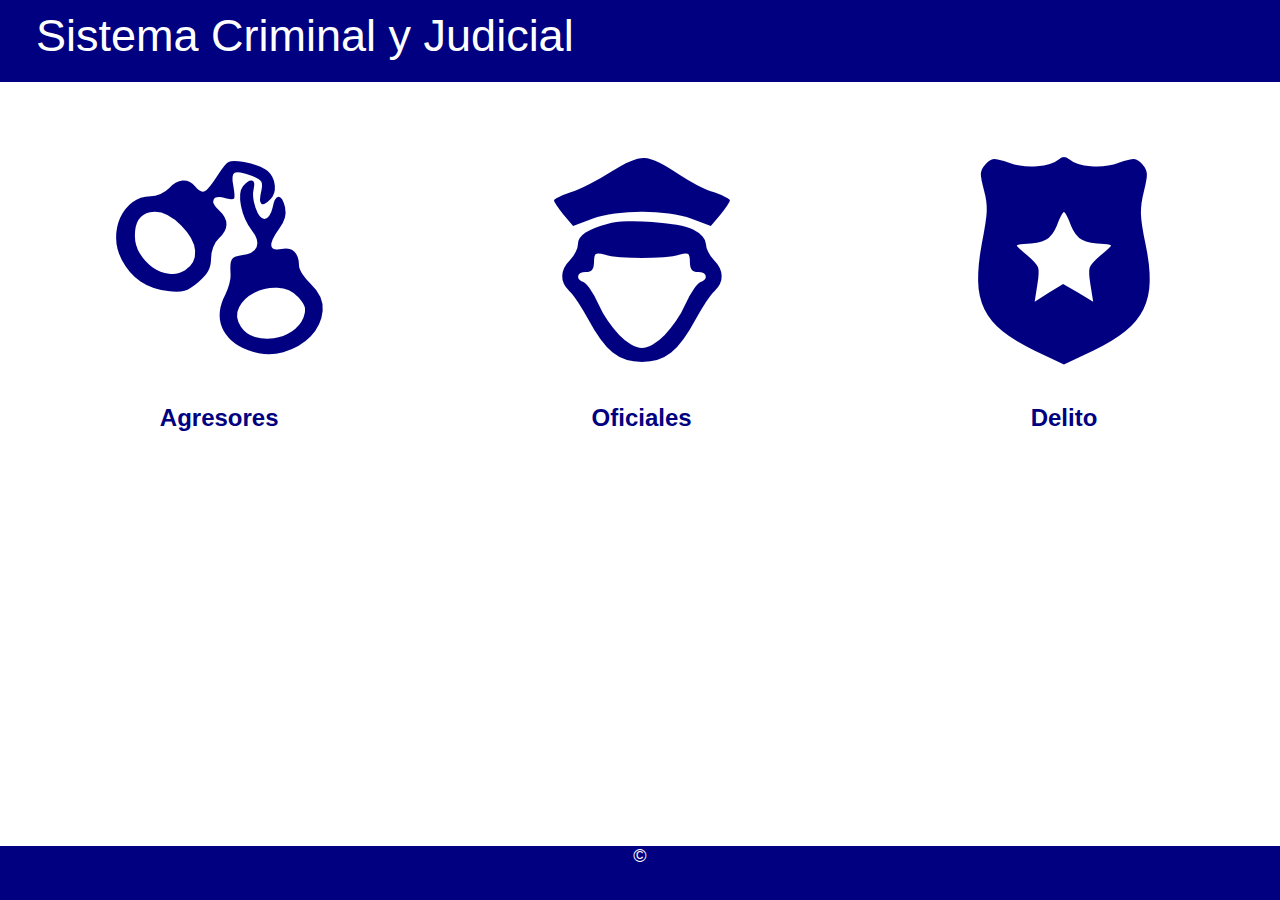
<file: index.html>
<!DOCTYPE html>
<html lang="en" class="no-js">
	<head>
		<meta charset="UTF-8" />
		<meta http-equiv="X-UA-Compatible" content="IE=edge,chrome=1"> 
		<meta name="viewport" content="width=device-width, initial-scale=1.0"> 
        
		<title>Bienvenido</title>
		<link rel="stylesheet" type="text/css" href="css/home.css" />
         <script src="frameworks/jquery-2.1.4.js"></script>
	</head>
	<body>
        <div id="barra_doc_up">Sistema Criminal y Judicial</div>
        <div id="barra_doc_down">©</div>
        <div>
            <ul class="cbp-ig-grid menu1">
					<li>
						<a href="#" id="boton_agresor">
							<span class="icon agresor"></span>
							<h3 class="cbp-ig-title">Agresores</h3>
						</a>
					</li>
					<li>
						<a href="#" id="boton_oficial">
							<span class="icon oficial"></span>
							<h3 class="cbp-ig-title">Oficiales</h3>
						</a>
                    </li>
                    <li>
						<a href="#" id="boton_delito">
							<span class="icon delito"></span>
							<h3 class="cbp-ig-title">Delito</h3>
						</a>
                    </li>
				</ul>
        </div>
        <div>
            <ul class="cbp-ig-grid menu" id="menu_agresor" style="visibility:hidden;" >
					<li>
						<a href="NuevoAgresor.html">
							<span class="icon agregar"></span>
							<h3 class="cbp-ig-title">Agregar</h3>
						</a>
					</li>
					<li>
						<a href="BuscarAgresor.html">
							<span class="icon buscar"></span>
							<h3 class="cbp-ig-title">Buscar</h3>
						</a>
                    </li>
				</ul>
        </div>
        <div>
            <ul class="cbp-ig-grid menu" id="menu_oficial" style="visibility:hidden;" >
					<li>
						<a href="NuevoOficial.html">
							<span class="icon agregar"></span>
							<h3 class="cbp-ig-title">Agregar</h3>
						</a>
					</li>
					<li>
						<a href="BuscarOficial.html">
							<span class="icon buscar"></span>
							<h3 class="cbp-ig-title">Buscar</h3>
						</a>
                    </li>
				</ul>
        </div>
        <div>
            <ul class="cbp-ig-grid menu" id="menu_delito" style="visibility:hidden;" >
					<li>
						<a href="NuevoDelito.html">
							<span class="icon agregar"></span>
							<h3 class="cbp-ig-title">Agregar</h3>
						</a>
					</li>
					<li>
						<a href="BuscarDelito.html">
							<span class="icon buscar"></span>
							<h3 class="cbp-ig-title">Buscar</h3>
						</a>
                    </li>
				</ul>
        </div>
	</body>
</html>
<script>
    $("#boton_agresor").hover(function mostrarAgresor(){
        $("#menu_agresor").css("visibility","visible");
    },function mostrarAgresor(){
        if(!$("#menu_agresor").is(":hover")){
            $("#menu_agresor").css("visibility","hidden");
        }
    });
    $("#menu_agresor").hover(null,function mostrarAgresor(){
        if(!$("#boton_agresor").is(":hover")){
            $("#menu_agresor").css("visibility","hidden");
        }
    });
    $("#boton_oficial").hover(function mostrarAgresor(){
        $("#menu_oficial").css("visibility","visible");
    },function mostrarAgresor(){
        if(!$("#menu_oficial").is(":hover")){
            $("#menu_oficial").css("visibility","hidden");
        }
    });
    $("#menu_oficial").hover(null,function mostrarAgresor(){
        if(!$("#boton_oficial").is(":hover")){
            $("#menu_oficial").css("visibility","hidden");
        }
    });
    
     $("#boton_delito").hover(function mostrarAgresor(){
        $("#menu_delito").css("visibility","visible");
    },function mostrarAgresor(){
        if(!$("#menu_delito").is(":hover")){
            $("#menu_delito").css("visibility","hidden");
        }
    });
    $("#menu_delito").hover(null,function mostrarAgresor(){
        if(!$("#boton_delito").is(":hover")){
            $("#menu_delito").css("visibility","hidden");
        }
    });
</script>
</file>
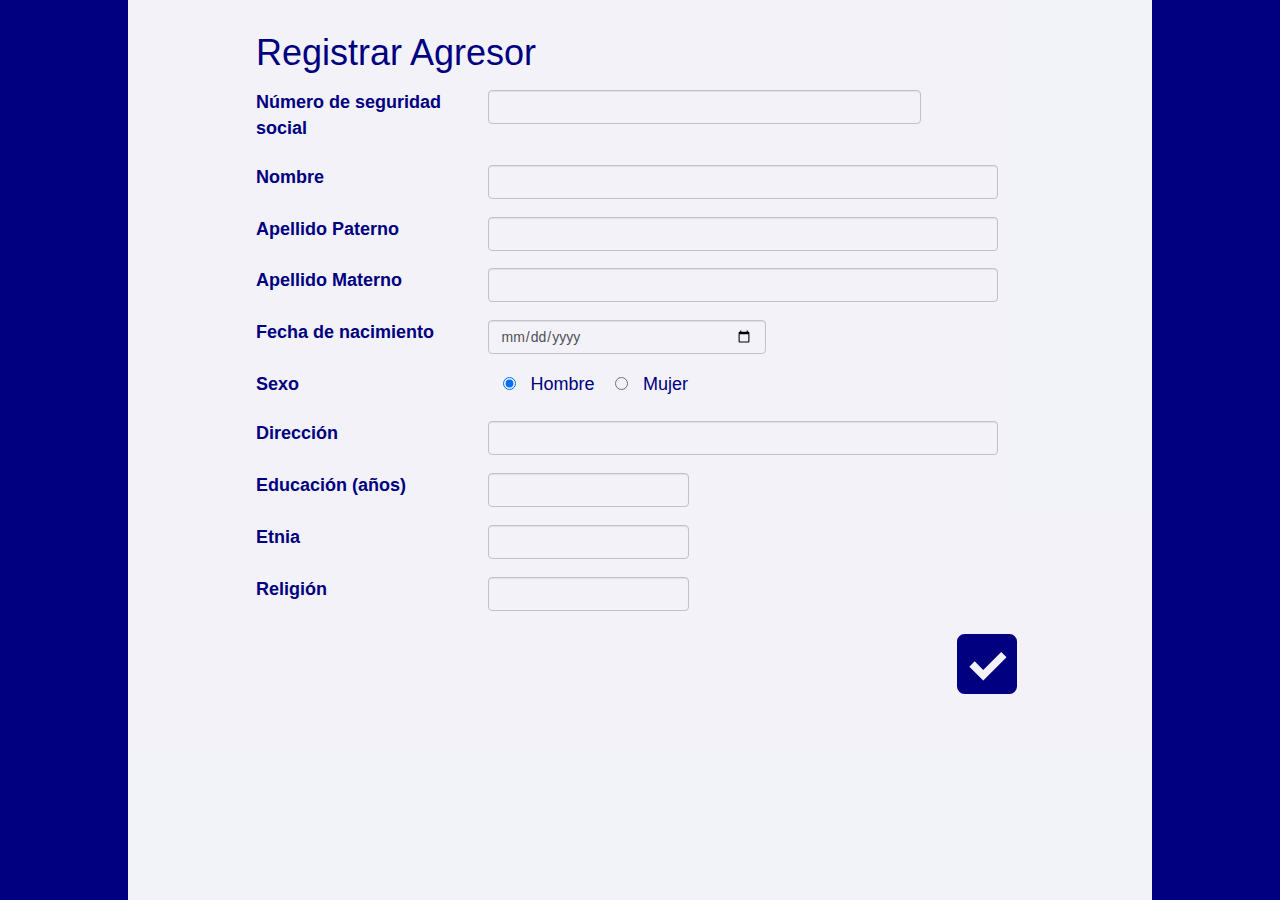
<file: NuevoAgresor.html>
<html lang="en" class="no-js">
	<head>
        <meta charset="UTF-8" />
        <link rel="stylesheet" href="frameworks/bootstrap-3.3.4-dist/css/bootstrap.min.css">
        <link rel="stylesheet" href="frameworks/bootstrap-3.3.4-dist/css/bootstrap-theme.min.css">
        <link rel="stylesheet" type="text/css" href="css/cuestionario.css" />        
        <link rel="stylesheet" type="text/css" href="css/style_alerta_global.css"/>    
        
        <script src="frameworks/jquery-2.1.4.js"></script>
        <script src="frameworks/parsley.min.js"></script>
        <script src="js/f_alerta.js"></script>        
    </head>
	<body>
        <form class="datos" id='formaAgresor' action="Controlador/guardarAgresor.php" method="post">
            <h1>Registrar Agresor</h1>
            <div class="row">
                <div class="col-md-3"><label>Número de seguridad social</label></div>
                <div class="col-md-6"><input type="text" id="seguridad_social" name="seguridad_social" class="form-control"></div>
            </div>
            <div class="row">
                <div class="col-md-3"><label>Nombre</label></div>
                <div class="col-md-7"><input type="text" class="form-control" name="nombre" id="nombre"></div>
            </div>
            <div class="row">
                <div class="col-md-3"><label>Apellido Paterno</label></div>
                <div class="col-md-7"><input type="text" class="form-control" name="apellido_p" id="apellido_p"></div>
            </div>
             <div class="row">
                <div class="col-md-3"><label>Apellido Materno</label></div>
                <div class="col-md-7"><input type="text" class="form-control" name="apellido_m" id="apellido_m"></div>
            </div>
            <div class="row">
                <div class="col-md-3"><label>Fecha de nacimiento</label></div>
                <div class="col-md-4"><input type="date" class="form-control" name="fecha_nac" id="fecha_nac"></div>
            </div>
            <div class="row">
                <div class="col-md-3"><label>Sexo</label></div>
                <div class="col-md-7"><div class="col-md-3">
                    <input type="radio" name="genero" value="hombre" checked>&nbsp;&nbsp;&nbsp;Hombre</div>
                    <input type="radio" name="genero" value="mujer">&nbsp;&nbsp;&nbsp;Mujer</div>
            </div>
            <div class="row">
                <div class="col-md-3"><label>Dirección</label></div>
                <div class="col-md-7"><input type="text" class="form-control" name="direccion" id="direccion"></div>
            </div>
            <div class="row">
                <div class="col-md-3"><label>Educación (años)</label></div>
                <div class="col-md-3"><input type="number" class="form-control" name="educacion" id="educacion"></div>
            </div>
            <div class="row">
                <div class="col-md-3"><label>Etnia</label></div>
                <div class="col-md-3"><input type="text" class="form-control" name="etnia" id="etnia"></div>
            </div>
            <div class="row">
                    <div class="col-md-3"><label>Religión</label></div>
                     <div class="col-md-3"><input type="text" class="form-control" name="religion" id="religion"></div>
                </div>
            <div class="row">
                <div class="col-md-9"></div><div class="col-md-2"><button id="aceptar"><label id="icon-aceptar" class="icon aceptar"></label></button></div>
            </div>                        
            </form>
        <script>            
            $("#aceptar").on('click',function(){
                var $forma = $("#formaAgresor"),
                seguridad_social=$forma.find("#seguridad_social" ).val(),
                nombre = $forma.find("input[name='nombre']" ).val(),
                apellido_p = $forma.find("input[name='apellido_p']" ).val(),
                apellido_m=$forma.find("input[name='apellido_m']").val(),
                fecha_nac=$forma.find("input[name='fecha_nac']").val(),
                genero=$forma.find("input[name='genero']").val(),
                direccion=$forma.find("input[name='direccion']").val(),
                educacion=$forma.find("input[name='educacion']").val(),
                etnia=$forma.find("input[name='etnia']").val(),
                religion=$forma.find("input[name='religion']").val();
                
               if(seguridad_social==""||nombre==""||apellido_p==""||apellido_m==""||fecha_nac==""
                  ||genero==""||direccion==""||etnia==""||religion==""||educacion==""){
                        alerta_global(0,'Campos vacíos','Llene todos los campos!');
                }else{
                    $("#formaAgresor").submit();
                }
            });            
        </script>                
	</body>
</html>
</file>
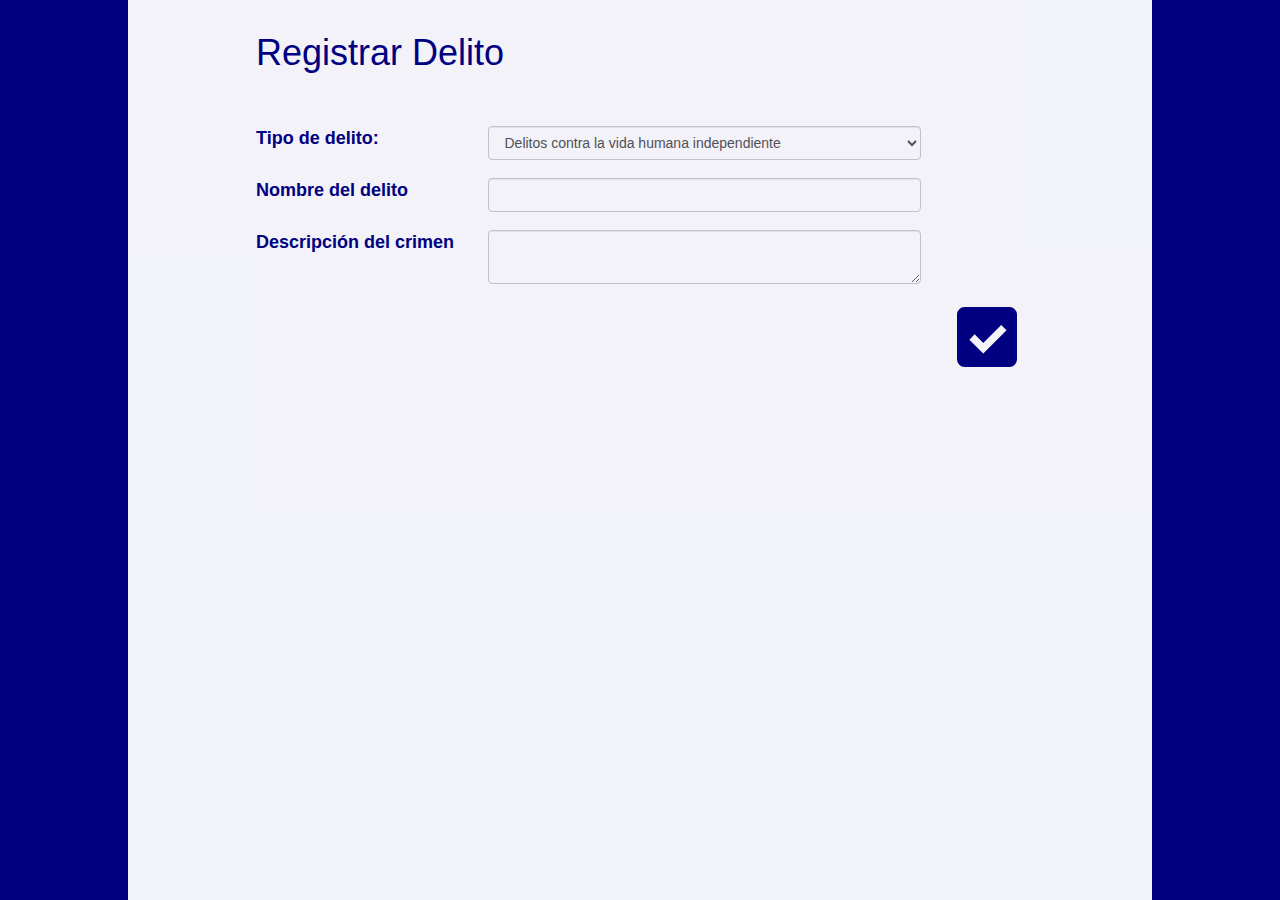
<file: NuevoDelito.html>
<html lang="en" class="no-js">
	<head>
        <meta charset="UTF-8" />
        <link rel="stylesheet" href="frameworks/bootstrap-3.3.4-dist/css/bootstrap.min.css">
        <link rel="stylesheet" href="frameworks/bootstrap-3.3.4-dist/css/bootstrap-theme.min.css">
        <link rel="stylesheet" type="text/css" href="css/cuestionario.css" />        
        <link rel="stylesheet" type="text/css" href="css/style_alerta_global.css"/>    
        
        <script src="frameworks/jquery-2.1.4.js"></script>
        <script src="frameworks/parsley.min.js"></script>
        <script src="js/f_alerta.js"></script>        
    </head>
	<body>
        <form class="datos" id="formaDelitos" action="Controlador/guardarDelito.php" method="post">
            <h1>Registrar Delito</h1>
            <br>
             <div class="row">
                <div class="col-md-3"><label>Tipo de delito:</label></div>
                <div class="col-md-6"><select id="tipo_delito" class="form-control" name="tipo_delito">
                    <option value="Delitos contra la vida humana independiente">Delitos contra la vida humana independiente</option>
                    <option value="Delitos contra la salud y la integridad corporal">Delitos contra la salud y la integridad corporal</option>
                    <option value="Delitos contra la libertad">Delitos contra la libertad</option>
                    
                    <option value="Torturas y otros delitos contra la integridad moral">Torturas y otros delitos contra la integridad moral</option>
                    <option value="Delitos contra la intimidad, el derecho a la propia imagen y la inviolabilidad de domicilio">Delitos contra la intimidad, el derecho a la propia imagen y la inviolabilidad de domicilio</option>
                    <option value="Delitos contra el patrimonio y el orden socioeconómico">Delitos contra el patrimonio y el orden socioeconómico</option>
                    <option value=" Delitos contra la salud pública: delitos relativos al tráfico de drogas"> Delitos contra la salud pública: delitos relativos al tráfico de drogas</option>
                    <option value="Delitos contra la seguridad vial">Delitos contra la seguridad vial</option>
                    <option value="Delitos contra las relaciones familiares">Delitos contra las relaciones familiares</option>
                    <option value="Delitos de falsedad">Delitos de falsedad</option>
                    <option value="Delitos contra el honor">Delitos contra el honor</option>
                    <option value="Delitos contra la Administración Pública">Delitos contra la Administración Pública</option>
                    <option value="Delitos contra la Administración de Justicia">Delitos contra la Administración de Justicia</option>
                    <option value="Delitos contra la ordenación del territorio">Delitos contra la ordenación del territorio</option>
                    <option value="Delitos contra el patrimonio histórico">Delitos contra el patrimonio histórico</option>
                    <option value="Delitos contra los recursos naturales">Delitos contra los recursos naturales</option>
                    <option value="Delitos relativos a la protección de la flora y la fauna">Delitos relativos a la protección de la flora y la fauna</option>
                    <option value="Delitos relativos a la caza y la pesca">Delitos relativos a la caza y la pesca</option>
                    </select>
                    </div>
            </div>
            <div class="row">
                <div class="col-md-3"><label>Nombre del delito</label></div>
                <div class="col-md-6"><input type="text" id="nombre_delito" name="nombre_delito" class="form-control"></div>
            </div>
            <div class="row">
                <div class="col-md-3"><label>Descripción del crimen</label></div>
                <div class="col-md-6"><textarea  id="descripcion" name="descripcion" class="form-control"></textarea></div>
            </div>

            <div class="row">
                <div class="col-md-9"></div><div class="col-md-2"><button id="aceptar"><label class="icon aceptar"></label></button></div>
            </div>
            </form>
        
                <script>            
            $("#aceptar").on('click',function(){
                var $forma = $("#formaDelitos"),
                tipo = $forma.find("input[name='tipo_delito']" ).val(),
                nombre = $forma.find("input[name='nombre_delito']" ).val(),
                descripcion = $forma.find("input[name='descripcion']" ).val();
                
               if(tipo==""||nombre==""||descripcion==""){
                        alerta_global(0,'Campos vacíos','Llene todos los campos!');
                }else{
                    $("#formaDelitos").submit();
                }
            });            
        </script>  
	</body>
</html>
<script>
    
</script>
</file>
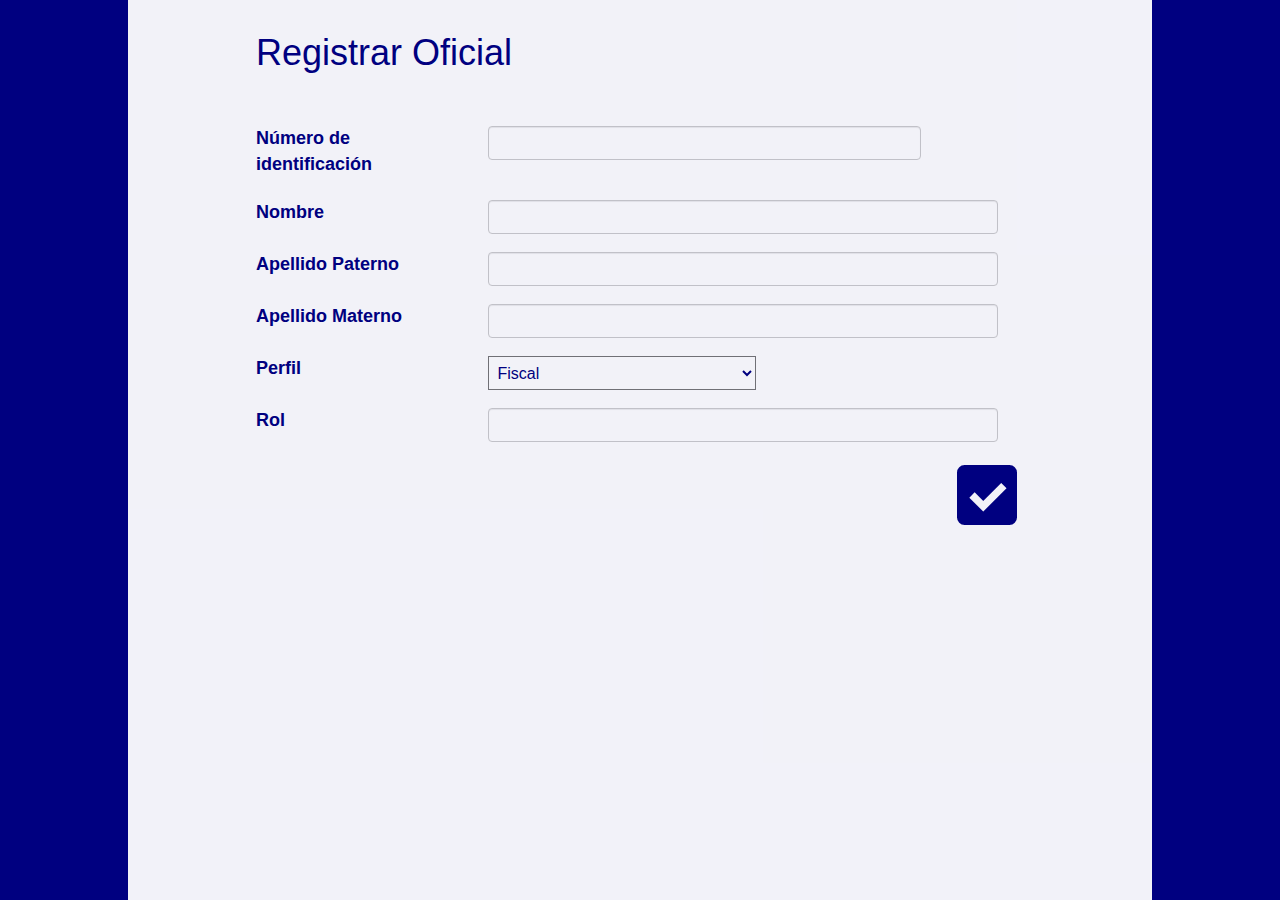
<file: NuevoOficial.html>
<html lang="en" class="no-js">
	<head>
        <meta charset="UTF-8" />
        <link rel="stylesheet" href="frameworks/bootstrap-3.3.4-dist/css/bootstrap.min.css">
        <link rel="stylesheet" href="frameworks/bootstrap-3.3.4-dist/css/bootstrap-theme.min.css">
        <link rel="stylesheet" type="text/css" href="css/cuestionario.css" />        
        <link rel="stylesheet" type="text/css" href="css/style_alerta_global.css"/>    
        
        <script src="frameworks/jquery-2.1.4.js"></script>
        <script src="frameworks/parsley.min.js"></script>
        <script src="js/f_alerta.js"></script>        
    </head>
	<body>
        <form class="datos" id="formaOficial" action="Controlador/guardarOficial.php" method="post">
            <h1>Registrar Oficial</h1>
            <br>
            <div class="row">
                <div class="col-md-3"><label>Número de identificación</label></div>
                <div class="col-md-6"><input type="text" id="identificacion" name="id" class="form-control"></div>
            </div>
            <div class="row">
                <div class="col-md-3"><label>Nombre</label></div>
                <div class="col-md-7"><input type="text" class="form-control" name="nombre" id="nombre"></div>
            </div>
            <div class="row">
                <div class="col-md-3"><label>Apellido Paterno</label></div>
                <div class="col-md-7"><input type="text" class="form-control" name="apellido_p" id="apellido_p"></div>
            </div>
             <div class="row">
                <div class="col-md-3"><label>Apellido Materno</label></div>
                <div class="col-md-7"><input type="text" class="form-control" name="apellido_m" id="apellido_m"></div>
            </div>
            <div class="row">
                    <div class="col-md-3"><label>Perfil</label></div>
                    <div class="col-md-7"><select id="perfil" name="perfil">
                        <option value="Fiscal">Fiscal</option>
                        <option value="Oficial">Agente</option>
<!--                    <option value="perito">Perito</option>-->
                        <option value="Abogado">Abogado</option>
                        <option value="Administrativo">Administrativo</option>
                        <option value="Administrativo Auxiliar">Administrativo Auxiliar</option>
<!--                        <option value="juez">Juez</option>-->
                        </select></div>
                </div>
            <div class="row">
                <div class="col-md-3"><label>Rol</label></div>
                <div class="col-md-7"><input type="text" class="form-control" name="rol" id="rol"></div>
            </div>
            <div class="row">
                <div class="col-md-9"></div>
                <div class="col-md-2">
                    <button id="aceptar">
                    <label id="icon-aceptar" class="icon aceptar"></label>
                </button></div>
            </div>
            </form>
        <script>            
            $("#aceptar").on('click',function(){
                var $forma = $("#formaOficial"),
                id = $forma.find("input[name='id']" ).val(),
                nombre = $forma.find("input[name='nombre']" ).val(),
                apellido_p = $forma.find("input[name='apellido_p']" ).val(),
                apellido_m=$forma.find("input[name='apellido_m']").val(),
                perfil=$forma.find("input[name='perfil']").val(),
                rol=$forma.find("input[name='rol']").val();
                
               if(id==""||nombre==""||apellido_p==""||apellido_m==""||perfil==""
                  ||rol==""){
                        alerta_global(0,'Campos vacíos','Llene todos los campos!');
                }else{
                    $("#formaOficial").submit();
                }
            });            
        </script>  
	</body>
</html>
</file>
<file: css/home.css>
@font-face {
	font-family: 'icomoon';
	src: url('../fonts/icomoon.eot');
	src: url('../fonts/icomoon.eot?#iefix') format('embedded-opentype'),
		url('../fonts/icomoon.woff') format('woff'),
		url('../fonts/icomoon.ttf') format('truetype'),
		url('../fonts/icomoon.svg#icomoon') format('svg');
	font-weight: normal;
	font-style: normal;
}
#barra_doc_up{
    position: absolute;
    background:#000080;
    top:0;
    width:100%;
    height: 8%;
    left:0;
    color:white;
    font-size: 5vmin;
    font-family: "Arial";
    padding-left: 4vmin;
    padding-top:10px;
}
#barra_doc_down{
    font:"Arial";
    color:white;
    font-size: 2vmin;
    text-align: center;
    position: absolute;
    background:#000080;
    bottom:0;
    width:100%;
    height:6%;
    left:0;
}
body {
    font-family: 'Lato', Calibri, Arial, sans-serif;
    color:#000080;
}
a {
	color: #f0f0f0;
	text-decoration: none;
}
.menu1{
    position: absolute;
    top:15%;
    width:100%;
}
.menu{
    position: absolute;
    width:50%;
    top:58%;
}
#menu_oficial{
    left:33.5%;
}
#menu_delito{
    left:66.5%;
}
a:hover {
	color: #000;
}
.cbp-ig-grid {
	list-style: none;
	padding: 0 0 50px 0;
	margin: 0;
}

.cbp-ig-grid:after { 
	clear: both; 
}

/* grid item */
.cbp-ig-grid li {
	width:33%;
    height:50%;
	float: left;
	text-align: center;
}

.cbp-ig-grid li:nth-child(-n+3){
	border-top: none;
}

.cbp-ig-grid li > a {
	display: block;
	height:50%;
	color:#000080;
	-webkit-transition: background 0.2s;
	-moz-transition: background 0.2s;
	transition: background 0.2s;
}
.icon{
	padding:5% 0 0 0;
	display: block;
	-webkit-transition: -webkit-transform 0.2s;
	transition: -moz-transform 0.2s;
	transition: transform 0.2s;
}

.icon:before {
	font-family: 'icomoon';
	font-size:13em;
	speak: none;
	font-style: normal;
	font-weight: normal;
	font-variant: normal;
	text-transform: none;
	line-height:1;
	-webkit-font-smoothing: antialiased;
}
.menu .icon:before {
	font-family: 'icomoon';
	font-size:5em;
	speak: none;
	font-style: normal;
	font-weight: normal;
	font-variant: normal;
	text-transform: none;
	line-height:1;
	-webkit-font-smoothing: antialiased;
    color:darkblue;
}
.agregar:before{
    content:"\ea0a";
}
.oficial:before {
	content: "\e904";
}
.agresor:before {
	content: "\e903";
}
.delito:before {
	content: "\e902";
}
.buscar:before{
    content:"\e986";
}
.cbp-ig-grid .cbp-ig-title {
	margin: 20px 0 10px 0;
	padding: 20px 0 0 0;
	font-size:1.5em;
	position: relative;
	-webkit-transition: -webkit-transform 0.2s;
	-moz-transition: -moz-transform 0.2s;
	transition: transform 0.2s;
}
.cbp-ig-grid li > a:hover {
	background:#000080;
}
.cbp-ig-grid li > a:hover .icon {
	-webkit-transform: translateY(10px);
	-moz-transform: translateY(10px);
	-ms-transform: translateY(10px);
	transform: translateY(10px);
}

.cbp-ig-grid li > a:hover .icon:before,
.cbp-ig-grid li > a:hover .cbp-ig-title {
	color: #fff;
}

.cbp-ig-grid li > a:hover .cbp-ig-title {
	-webkit-transform: translateY(-30px);
	-moz-transform: translateY(-30px);
	-ms-transform: translateY(-30px);
	transform: translateY(-30px);
}

#botonNosotros{
    position: absolute;
    font-size: 15px;
    background-color: #000080;
    color:white;
    top:15%;
    right:25%;
    width:7%;
    text-align: center;
    line-height: 45px;
    height: 60%;
    border-radius: 10px;
    border:solid 3px white;
}

#botonNuevoUsuario{
    position: absolute;
    font-size: 15px;
    background-color: #000080;
    color:white;
    top:15%;
    right:15%;
    width:7%;
    text-align: center;
    line-height: 45px;
    height: 60%;
    border-radius: 10px;
    border:solid 3px white;
}
#botonLogout{
    position: absolute;
    font-size: 15px;
    background-color: #000080;
    color:white;
    top:15%;
    right:5%;
    width:7%;
    text-align: center;
    line-height: 45px;
    height: 60%;
    border-radius: 10px;
    border:solid 3px white;
}

#botonNosotros:hover,#botonLogout:hover,#botonNuevoUsuario:hover{
    color:#000080;
    background-color: white;
    -o-transition:.5s;
  -ms-transition:.5s;
  -moz-transition:.5s;
  -webkit-transition:.5s;
  /* ...and now for the proper property */
  transition:.5s;
}
#esteSistema{
    position: absolute;
    top:15%;
    left:5%;
}

.cont_re{
    display:inline-block;
    margin-left:180px;
}

#contImagenes{
    position: absolute;
}

.retrato{
    width:150px;
    height:200px;
    border: solid 2px black;
    border-radius: 2px;
    box-shadow: 0px 10px 15px #888888;
}
</file>
<file: css/cuestionario.css>
@font-face {
	font-family: 'icomoon';
	src: url('../fonts/icomoon.eot');
	src: url('../fonts/icomoon.eot?#iefix') format('embedded-opentype'),
		url('../fonts/icomoon.woff') format('woff'),
		url('../fonts/icomoon.ttf') format('truetype'),
		url('../fonts/icomoon.svg#icomoon') format('svg');
	font-weight: normal;
	font-style: normal;
}
.icon{
	display: block;
	-webkit-transition: -webkit-transform 0.2s;
	transition: -moz-transform 0.2s;
	transition: transform 0.2s;
}
#aceptar{
    position: absolute;
    margin-top:3%;
    font-size:60px;
    color:#000080;
}
.regresar{
    position:absolute;
    margin-top:7%;
    left:10%;
}
body {
    background: #000080;
    font-family: 'Lato', Calibri, Arial, sans-serif;
    color: #000080;
    overflow-x: hidden;
    font-size:18px;
}
.datos .row{
    margin-top:2%;
}
.datos{
    background: white;
    position:absolute;
    width:80%;
    height:100%;
    border:1 solid;
    margin-left:10%;
    padding-left:10%;
    padding-top:1%;
    padding-bottom:2%;
    opacity: 0.95;
}
select {
   background: transparent;
   width: 268px;
   padding: 5px;
   font-size: 16px;
   line-height: 1;
   border:1 solid;
   border-radius:15;
   height: 34px;
   }
#margen_bot{
    position: fixed;
    bottom:0;
}

button{
    font-size:40px;
    color:#fff;
    border:0px solid;
    background:transparent;
}
button:hover{
    border:0px solid;
    color:darkseagreen;
}
#buscar_b{
    color:#000080;
    font-size: 18px;
}
.icon:before {
	font-family: 'icomoon';
	speak: none;
	font-style: normal;
	font-weight: normal;
	font-variant: normal;
	text-transform: none;
	line-height: 1;
	-webkit-font-smoothing: antialiased;
}
.buscar:before{
    content:"\e986";
}
.prev:before {
	content: "\e905";
}
.aceptar:before {
	content: "\e907";
}
</file>
<file: css/style_alerta_global.css>
.alerta_global{
    position: fixed;
    top:30%;
    left:32.5%;
    font-family: sans-serif;
    width:35%;
    height: 30%;
    border:solid 1px grey;    
    background-color: white;
    border-radius: 15px;
    text-align: center;  
    z-index: 10000000;
}

.titulo_alerta_global{
    position: relative;
    width:100%;
    top:0%;
    height:19%;
    background-color:#000080; 
    color:white;
    font-size: 26px;
    line-height: 40px;
    border:solid 1px grey; 
    border-radius: 15px 15px 0px 0px;
}

.mensaje_alerta_global{
    left: 5%;
    width:90%;
    height: 50%;
    position: relative;
    top:15%;
    font-size:30px; 
}

.contenedor_botones{
    position: relative;
    margin-top: 0%;
    width:100%;
    height: 30%;
}

.boton_ok_alerta_global{
    display: inline-block;
    background-color: rgb(105,162,14);
    border-radius: 20px;    
    padding: 10px;
    margin: 10px;
    color: white;
    width:20%;
}

.boton_ok_alerta_global:hover{
    background-color:DarkSeaGreen;
    cursor: pointer;
}

.boton_cancelar_alerta_global{
    display: inline-block;
    background-color: firebrick;
    border-radius: 20px;
    padding: 10px;
    margin: 10px;
    color: white;
    width:20%;
}

.boton_cancelar_alerta_global:hover{
    background-color: rgb(230, 72, 72);
    cursor: pointer;   
}

.pantalla_oscura_alerta_global{
    position: fixed;
    top:0%;
    left:0%;
    width:100%;
    height:100%;    
    background-color: darkgray;
    z-index: 100000;
    opacity: 0.6;
}
</file>
